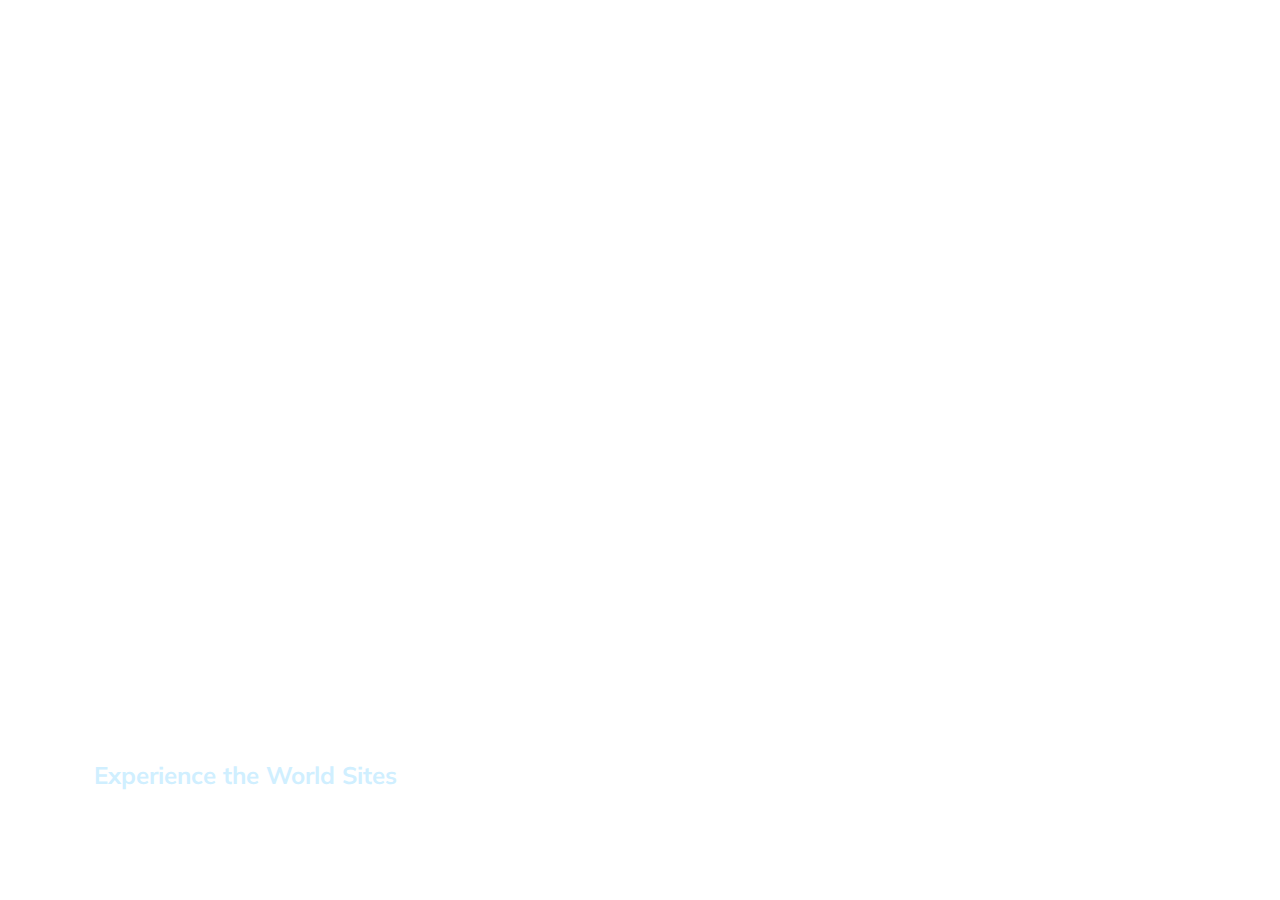
<file: index.html>
<!DOCTYPE html>
<html lang="en">

<head>
    <meta charset="UTF-8" />
    <meta name="viewport" content="width=device-width, initial-scale=1.0" />
    <link rel="stylesheet" href="style.css" />
    <title>Expanding Cards</title>
</head>

<body>
                    <div class="container">
                        <div class="panel active" style="background-image: url('https://images.unsplash.com/photo-1530907487668-af02f65b4afe?ixid=MnwxMjA3fDB8MHxwaG90by1wYWdlfHx8fGVufDB8fHx8&ixlib=rb-1.2.1&auto=format&fit=crop&w=634&q=80')">
                          <h3>Experience the World Sites</h3>
                        </div>
                        <div class="panel" style="background-image: url('https://images.unsplash.com/photo-1602213272086-98ac4b898b75?ixid=MnwxMjA3fDB8MHxwaG90by1wYWdlfHx8fGVufDB8fHx8&ixlib=rb-1.2.1&auto=format&fit=crop&w=634&q=80')">
                          <h3>Maroon Bells, Colorado</h3>
                        </div>
                        <div class="panel" style="background-image: url('https://images.unsplash.com/photo-1585237741767-0e632c8ece8c?ixid=MnwxMjA3fDB8MHxwaG90by1wYWdlfHx8fGVufDB8fHx8&ixlib=rb-1.2.1&auto=format&fit=crop&w=675&q=80')">
                          <h3>Danang, Vietnam</h3>
                        </div>
                        <div class="panel" style="background-image: url('https://images.unsplash.com/photo-1516083468273-80cea284e164?ixid=MnwxMjA3fDB8MHxwaG90by1wYWdlfHx8fGVufDB8fHx8&ixlib=rb-1.2.1&auto=format&fit=crop&w=634&q=80')">
                          <h3>Valley of Fire, Nevada</h3>
                        </div>
                        <div class="panel" style="background-image: url('https://images.unsplash.com/photo-1509983302789-4b657e77b5d4?ixlib=rb-1.2.1&ixid=MnwxMjA3fDB8MHxwaG90by1wYWdlfHx8fGVufDB8fHx8&auto=format&fit=crop&w=1050&q=80')">
                          <h3>Mer de Glace, Chamonix, France</h3>
                        </div>
                  
                      </div>
                    <script src="script.js"></script>
</body>

</html>
</file>
<file: style.css>
@import url('https://fonts.googleapis.com/css?family=Muli&display=swap');

* {
  box-sizing: border-box;
}

body {
  background-image: url('https://m.media-amazon.com/images/I/71T70G8l4FL._AC_SX466_.jpg');
  font-family: 'Muli', sans-serif;
  display: flex;
  align-items: center;
  justify-content: center;
  height: 100vh;
  overflow: hidden;
  margin: 0;
}

.container {
  display: flex;
  width: 90vw;
}

.panel {
  background-size: cover;
  background-position: center;
  background-repeat: no-repeat;
  height: 80vh;
  border-radius: 50px;
  color: #d0efff;
  cursor: pointer;
  flex: 0.5;
  margin: 10px;
  position: relative;
  -webkit-transition: all 700ms ease-in;
}

.panel h3 {
  font-size: 24px;
  position: absolute;
  bottom: 20px;
  left: 20px;
  margin: 0;
  opacity: 0;
}

.panel.active {
  flex: 5;
}

.panel.active h3 {
  opacity: 1;
  transition: opacity 0.3s ease-in 0.4s;
}

@media (max-width: 480px) {
  .container {
    width: 100vw;
  }

  .panel:nth-of-type(4),
  .panel:nth-of-type(5) {
    display: none;
  }
}
</file>
